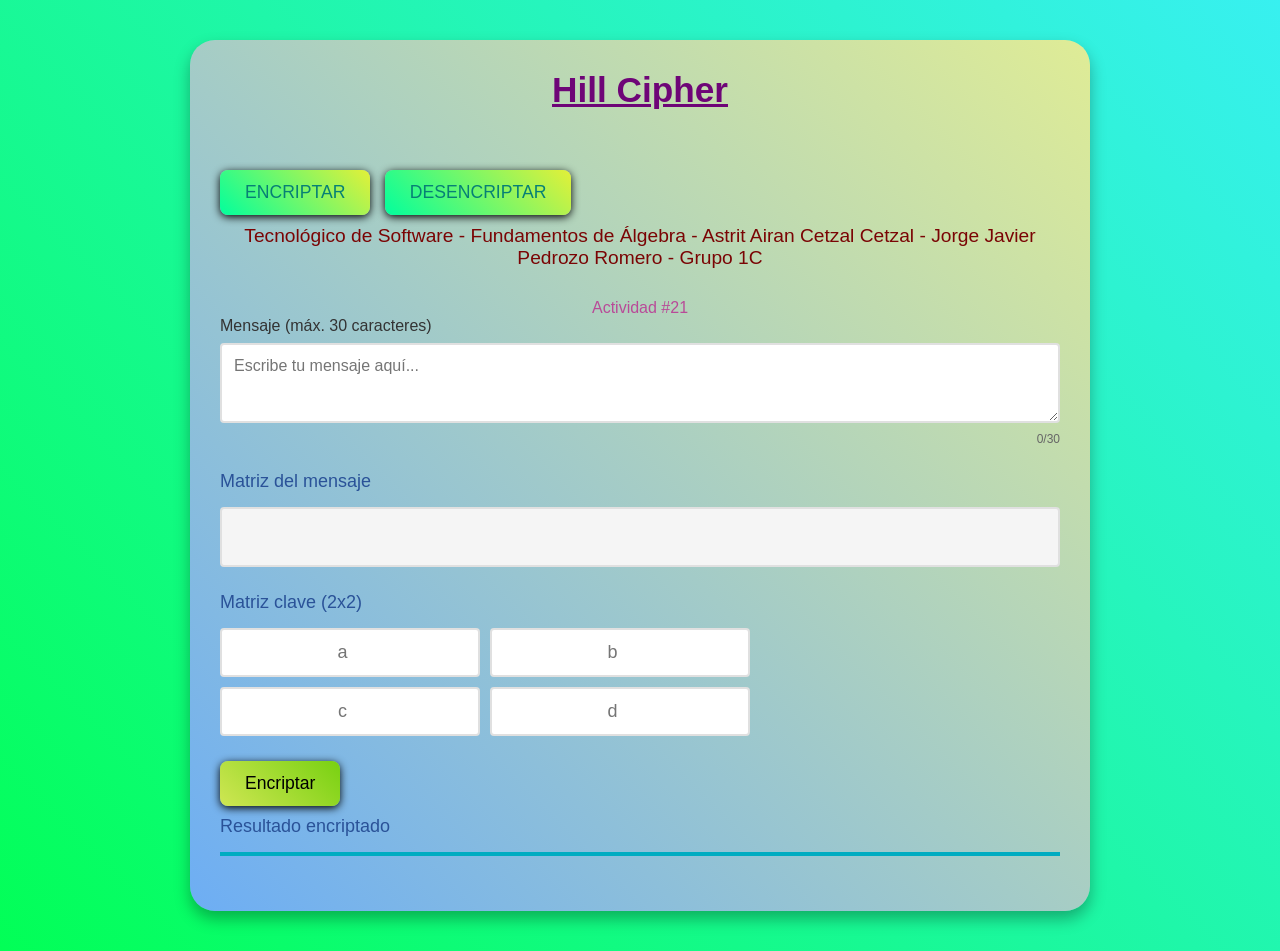
<file: index.html>
<!DOCTYPE html>
<html lang="es">
<head>
    <meta charset="UTF-8">
    <meta name="viewport" content="width=device-width, initial-scale=1.0">
    <title>Encriptación Hill</title>
    <link rel="stylesheet" href="style.css">
</head>
<body>
    <div class="container">
        <h1>Hill Cipher</h1>

        <!-- Botones de navegación -->
        <div class="nav-buttons">
            <button class="btn-nav" onclick="mostrarSeccion('encriptar')" id="btnEncriptarNav">ENCRIPTAR</button>
            <button class="btn-nav" onclick="mostrarSeccion('desencriptar')" id="btnDesencriptarNav">DESENCRIPTAR</button>
        </div>

        <p class="subtitle">Tecnológico de Software - Fundamentos de Álgebra - Astrit Airan Cetzal Cetzal - Jorge Javier Pedrozo Romero - Grupo 1C</p>
        <p style="text-align: center;">Actividad #21</p>

        <!-- Sección ENCRIPTAR -->
        <div id="seccionEncriptar">
            <div class="section">
                <label for="mensaje">Mensaje (máx. 30 caracteres)</label>
                <textarea id="mensaje" maxlength="30" placeholder="Escribe tu mensaje aquí..."></textarea>
                <div class="char-count">0/30</div>
            </div>

            <div class="section">
                <h3>Matriz del mensaje</h3>
                <div id="matrizMensaje" class="matriz-display"></div>
            </div>

            <div class="section">
                <h3>Matriz clave (2x2)</h3>
                <div class="matriz-input">
                    <input type="number" id="k11" placeholder="a">
                    <input type="number" id="k12" placeholder="b">
                    <input type="number" id="k21" placeholder="c">
                    <input type="number" id="k22" placeholder="d">
                </div>
            </div>

            <button id="encriptar" class="btn-encriptar">Encriptar</button>

            <div class="section">
                <h3>Resultado encriptado</h3>
                <div id="resultado" class="resultado-box resultado-encriptado"></div>
            </div>
        </div>

        <!-- Sección DESENCRIPTAR -->
        <div id="seccionDesencriptar" style="display:none;">
            <button id="desencriptar" class="btn-desencriptar">Desencriptar</button>
            <div class="section">
                <h3>Resultado desencriptado</h3>
                <div id="resultadoDesencriptado" class="resultado-box resultado-desencriptado"></div>
            </div>
        </div>
    </div>

    <script src="script.js"></script>

    <!-- Script para alternar secciones -->
    <script>
        function mostrarSeccion(seccion) {
            const encriptar = document.getElementById('seccionEncriptar');
            const desencriptar = document.getElementById('seccionDesencriptar');
            const btnEnc = document.getElementById('btnEncriptarNav');
            const btnDes = document.getElementById('btnDesencriptarNav');

            if (seccion === 'encriptar') {
                encriptar.style.display = 'block';
                desencriptar.style.display = 'none';
                btnEnc.classList.add('activo');
                btnDes.classList.remove('activo');
            } else {
                encriptar.style.display = 'none';
                desencriptar.style.display = 'block';
                btnEnc.classList.remove('activo');
                btnDes.classList.add('activo');
            }
        }
    </script>
</body>
</html>
</file>
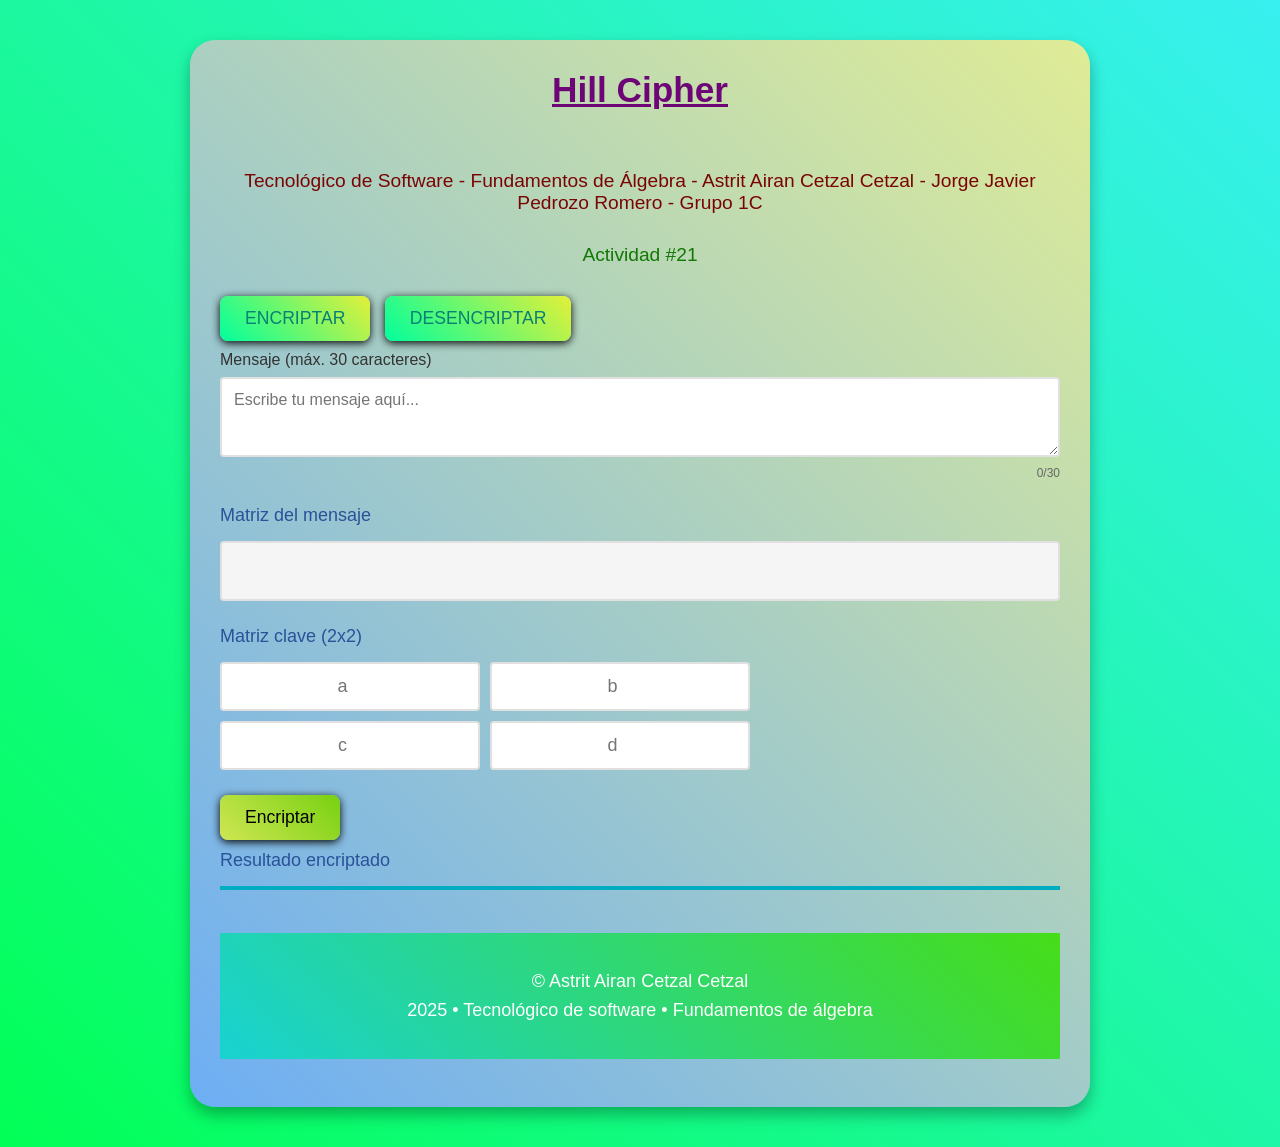
<file: docs/index.html>
<!DOCTYPE html>
<html lang="es">
<head>
    <meta charset="UTF-8">
    <meta name="viewport" content="width=device-width, initial-scale=1.0">
    <title>Encriptación Hill</title>
    <link rel="stylesheet" href="style.css">
</head>
<body>
    <div class="container">
        <h1>Hill Cipher</h1>
         <h2 class="subtitle">Tecnológico de Software - Fundamentos de Álgebra - Astrit Airan Cetzal Cetzal - Jorge Javier Pedrozo Romero - Grupo 1C</h2>
        <h2 style="text-align: center;">Actividad #21</h2>

        <!-- Botones de navegación -->
        <div class="nav-buttons">
            <button class="btn-nav" onclick="mostrarSeccion('encriptar')" id="btnEncriptarNav">ENCRIPTAR</button>
            <button class="btn-nav" onclick="mostrarSeccion('desencriptar')" id="btnDesencriptarNav">DESENCRIPTAR</button>
        </div>

       

        <!-- Sección ENCRIPTAR -->
        <div id="seccionEncriptar">
            <div class="section">
                <label for="mensaje">Mensaje (máx. 30 caracteres)</label>
                <textarea id="mensaje" maxlength="30" placeholder="Escribe tu mensaje aquí..."></textarea>
                <div class="char-count">0/30</div>
            </div>

            <div class="section">
                <h3>Matriz del mensaje</h3>
                <div id="matrizMensaje" class="matriz-display"></div>
            </div>

            <div class="section">
                <h3>Matriz clave (2x2)</h3>
                <div class="matriz-input">
                    <input type="number" id="k11" placeholder="a">
                    <input type="number" id="k12" placeholder="b">
                    <input type="number" id="k21" placeholder="c">
                    <input type="number" id="k22" placeholder="d">
                </div>
            </div>

            <button id="encriptar" class="btn-encriptar">Encriptar</button>

            <div class="section">
                <h3>Resultado encriptado</h3>
                <div id="resultado" class="resultado-box resultado-encriptado"></div>
            </div>
        </div>

        <!-- Sección DESENCRIPTAR -->
        <div id="seccionDesencriptar" style="display:none;">
            <button id="desencriptar" class="btn-desencriptar">Desencriptar</button>
            <div class="section">
                <h3>Resultado desencriptado</h3>
                <div id="resultadoDesencriptado" class="resultado-box resultado-desencriptado"></div>
            </div>
        </div>

        <br>
<footer> 
<p>© Astrit Airan Cetzal Cetzal</p>
<p>2025 • Tecnológico de software • Fundamentos de álgebra</p>

  </footer>

</br>
    </div>

    <script src="script.js"></script>

    <!-- Script para alternar secciones -->
    <script>
        function mostrarSeccion(seccion) {
            const encriptar = document.getElementById('seccionEncriptar');
            const desencriptar = document.getElementById('seccionDesencriptar');
            const btnEnc = document.getElementById('btnEncriptarNav');
            const btnDes = document.getElementById('btnDesencriptarNav');

            if (seccion === 'encriptar') {
                encriptar.style.display = 'block';
                desencriptar.style.display = 'none';
                btnEnc.classList.add('activo');
                btnDes.classList.remove('activo');
            } else {
                encriptar.style.display = 'none';
                desencriptar.style.display = 'block';
                btnEnc.classList.remove('activo');
                btnDes.classList.add('activo');
            }
        }
    </script>
    
</body>
</html>
</file>
<file: style.css>
* {
    margin: 0;
    padding: 0;
    box-sizing: border-box;
}

body {
    font-family:'Franklin Gothic Medium', 'Arial Narrow', Arial, sans-serif ;
    background: linear-gradient(45deg, rgba(0, 255, 85, 0.993), rgb(56, 240, 240));
    color: #b94a98;
    margin: 0;
    padding: 40px;
    display: flex;
    justify-content: center;
    align-items: flex-start;
    min-height: 100vh;
}

.container {
    background: linear-gradient(45deg, rgba(110, 173, 245, 0.993), rgb(223, 236, 150));
    padding: 30px;
    border-radius: 25px;
    box-shadow: 0 8px 16px rgba(0, 0, 0, 0.3);
    width: 100%;
    max-width: 900px;
}

h1 {
    color: #6e0577;
    margin-bottom: 60px;
    text-align: center;
    font-size: 2.2em;
    font-weight: 900;
    text-decoration: underline;
}

h2 {
    color: #127705;
    margin-bottom: 30px;
    text-align: center;
    font-size: 1.2em;
    font-weight: 400;
   
}

h3 {
    color: #2a5298;
    margin-bottom: 15px;
    font-size: 18px;
    font-weight: 500;
}
.subtitle {
    text-align: center;
    color: #7a0404;
    margin-bottom: 30px;
    font-size: 1.2em;
}
.section {
    margin-bottom: 25px;
}

label {
    display: block;
    color: #333;
    margin-bottom: 8px;
    font-weight: 500;
}

textarea {
    width: 100%;
    padding: 12px;
    border: 2px solid #e0e0e0;
    border-radius: 4px;
    font-size: 16px;
    resize: vertical;
    min-height: 80px;
    font-family: inherit;
    transition: border-color 0.3s;
}

textarea:focus {
    outline: none;
    border-color: #2a5298;
}

.char-count {
    text-align: right;
    color: #666;
    font-size: 12px;
    margin-top: 5px;
}

.matriz-display {
    background: #f5f5f5;
    padding: 20px;
    border-radius: 4px;
    border: 2px solid #e0e0e0;
    min-height: 60px;
    font-family: 'Courier New', monospace;
    color: #333;
    line-height: 1.8;
}

.matriz-input {
    display: grid;
    grid-template-columns: 1fr 1fr;
    gap: 10px;
    max-width: 200px;
}

.matriz-input input {
    padding: 12px;
    border: 2px solid #e0e0e0;
    border-radius: 4px;
    font-size: 18px;
    text-align: center;
    transition: border-color 0.3s;
}

.matriz-input input:focus {
    outline: none;
    border-color: #2a5298;
}



/* Botones de navegación */
.btn-nav {
    background: linear-gradient(45deg, rgba(0, 255, 157, 0.993), rgb(227, 240, 56));
    color: rgb(7, 128, 117);
    padding: 12px 25px;
    border: none;
    border-radius: 8px;
    cursor: pointer;
    font-size: 1.1em;
    transition: background-color 0.3s ease;
    margin-right: 10px;
    margin-bottom: 10px;
    box-shadow: 0 2px 8px rgba(0, 0, 0, 1);
}

.btn-nav:hover {
    background: linear-gradient(45deg, #cfe653, #78d111);
}

/* Botón Encriptar */
.btn-encriptar {
    background: linear-gradient(45deg, #cfe653, #78d111);
    color: rgb(0, 0, 0);
    padding: 12px 25px;
    border: none;
    border-radius: 8px;
    cursor: pointer;
    font-size: 1.1em;
    transition: background-color 0.3s ease;
    margin-right: 10px;
    margin-bottom: 10px;
    box-shadow: 0 2px 8px rgba(0, 0, 0, 1);
}

.btn-encriptar:hover {
    background: linear-gradient(45deg, #388e3c, #689f38);
}

/* Botón Desencriptar */
.btn-desencriptar {
    background: linear-gradient(45deg, #a10e4c, #da0a0a);
    color: rgb(0, 0, 0);
    padding: 12px 25px;
    border: none;
    border-radius: 8px;
    cursor: pointer;
    font-size: 1.1em;
    transition: background-color 0.3s ease;
    margin-right: 10px;
    margin-bottom: 10px;
    box-shadow: 0 2px 8px rgba(0, 0, 0, 1);
}

.btn-desencriptar:hover {
    background: linear-gradient(45deg, #d21947, #530707);
}



button:active {
    transform: scale(0.98);
}

.resultado-encriptado {
    background-color: #e0f7fa; /* azul claro */
    border: 2px solid #00acc1;
}

.resultado-desencriptado {
    background-color: #f1f8e9; /* verde claro */
    border: 2px solid #7cb342;
}

.error {
    color: #d32f2f;
    background: #ffebee;
    border-color: #d32f2f;
}

footer {
      text-align: center;  /* Centra el texto */
      padding: 30px 20px;
      background: linear-gradient(45deg, #19d2d2, #46dd18);
      color: white;
    }

    footer p {
      margin: 8px 0;
      font-size: 18px;
    }
</file>
<file: docs/style.css>
* {
    margin: 0;
    padding: 0;
    box-sizing: border-box;
}

body {
    font-family:'Franklin Gothic Medium', 'Arial Narrow', Arial, sans-serif ;
    background: linear-gradient(45deg, rgba(0, 255, 85, 0.993), rgb(56, 240, 240));
    color: #b94a98;
    margin: 0;
    padding: 40px;
    display: flex;
    justify-content: center;
    align-items: flex-start;
    min-height: 100vh;
}

.container {
    background: linear-gradient(45deg, rgba(110, 173, 245, 0.993), rgb(223, 236, 150));
    padding: 30px;
    border-radius: 25px;
    box-shadow: 0 8px 16px rgba(0, 0, 0, 0.3);
    width: 100%;
    max-width: 900px;
}

h1 {
    color: #6e0577;
    margin-bottom: 60px;
    text-align: center;
    font-size: 2.2em;
    font-weight: 900;
    text-decoration: underline;
}

h2 {
    color: #127705;
    margin-bottom: 30px;
    text-align: center;
    font-size: 1.2em;
    font-weight: 400;
   
}

h3 {
    color: #2a5298;
    margin-bottom: 15px;
    font-size: 18px;
    font-weight: 500;
}
.subtitle {
    text-align: center;
    color: #7a0404;
    margin-bottom: 30px;
    font-size: 1.2em;
}
.section {
    margin-bottom: 25px;
}

label {
    display: block;
    color: #333;
    margin-bottom: 8px;
    font-weight: 500;
}

textarea {
    width: 100%;
    padding: 12px;
    border: 2px solid #e0e0e0;
    border-radius: 4px;
    font-size: 16px;
    resize: vertical;
    min-height: 80px;
    font-family: inherit;
    transition: border-color 0.3s;
}

textarea:focus {
    outline: none;
    border-color: #2a5298;
}

.char-count {
    text-align: right;
    color: #666;
    font-size: 12px;
    margin-top: 5px;
}

.matriz-display {
    background: #f5f5f5;
    padding: 20px;
    border-radius: 4px;
    border: 2px solid #e0e0e0;
    min-height: 60px;
    font-family: 'Courier New', monospace;
    color: #333;
    line-height: 1.8;
}

.matriz-input {
    display: grid;
    grid-template-columns: 1fr 1fr;
    gap: 10px;
    max-width: 200px;
}

.matriz-input input {
    padding: 12px;
    border: 2px solid #e0e0e0;
    border-radius: 4px;
    font-size: 18px;
    text-align: center;
    transition: border-color 0.3s;
}

.matriz-input input:focus {
    outline: none;
    border-color: #2a5298;
}



/* Botones de navegación */
.btn-nav {
    background: linear-gradient(45deg, rgba(0, 255, 157, 0.993), rgb(227, 240, 56));
    color: rgb(7, 128, 117);
    padding: 12px 25px;
    border: none;
    border-radius: 8px;
    cursor: pointer;
    font-size: 1.1em;
    transition: background-color 0.3s ease;
    margin-right: 10px;
    margin-bottom: 10px;
    box-shadow: 0 2px 8px rgba(0, 0, 0, 1);
}

.btn-nav:hover {
    background: linear-gradient(45deg, #cfe653, #78d111);
}

/* Botón Encriptar */
.btn-encriptar {
    background: linear-gradient(45deg, #cfe653, #78d111);
    color: rgb(0, 0, 0);
    padding: 12px 25px;
    border: none;
    border-radius: 8px;
    cursor: pointer;
    font-size: 1.1em;
    transition: background-color 0.3s ease;
    margin-right: 10px;
    margin-bottom: 10px;
    box-shadow: 0 2px 8px rgba(0, 0, 0, 1);
}

.btn-encriptar:hover {
    background: linear-gradient(45deg, #388e3c, #689f38);
}

/* Botón Desencriptar */
.btn-desencriptar {
    background: linear-gradient(45deg, #a10e4c, #da0a0a);
    color: rgb(0, 0, 0);
    padding: 12px 25px;
    border: none;
    border-radius: 8px;
    cursor: pointer;
    font-size: 1.1em;
    transition: background-color 0.3s ease;
    margin-right: 10px;
    margin-bottom: 10px;
    box-shadow: 0 2px 8px rgba(0, 0, 0, 1);
}

.btn-desencriptar:hover {
    background: linear-gradient(45deg, #d21947, #530707);
}



button:active {
    transform: scale(0.98);
}

.resultado-encriptado {
    background-color: #e0f7fa; /* azul claro */
    border: 2px solid #00acc1;
}

.resultado-desencriptado {
    background-color: #f1f8e9; /* verde claro */
    border: 2px solid #7cb342;
}

.error {
    color: #d32f2f;
    background: #ffebee;
    border-color: #d32f2f;
}

footer {
      text-align: center;  /* Centra el texto */
      padding: 30px 20px;
      background: linear-gradient(45deg, #19d2d2, #46dd18);
      color: white;
    }

    footer p {
      margin: 8px 0;
      font-size: 18px;
    }
</file>
